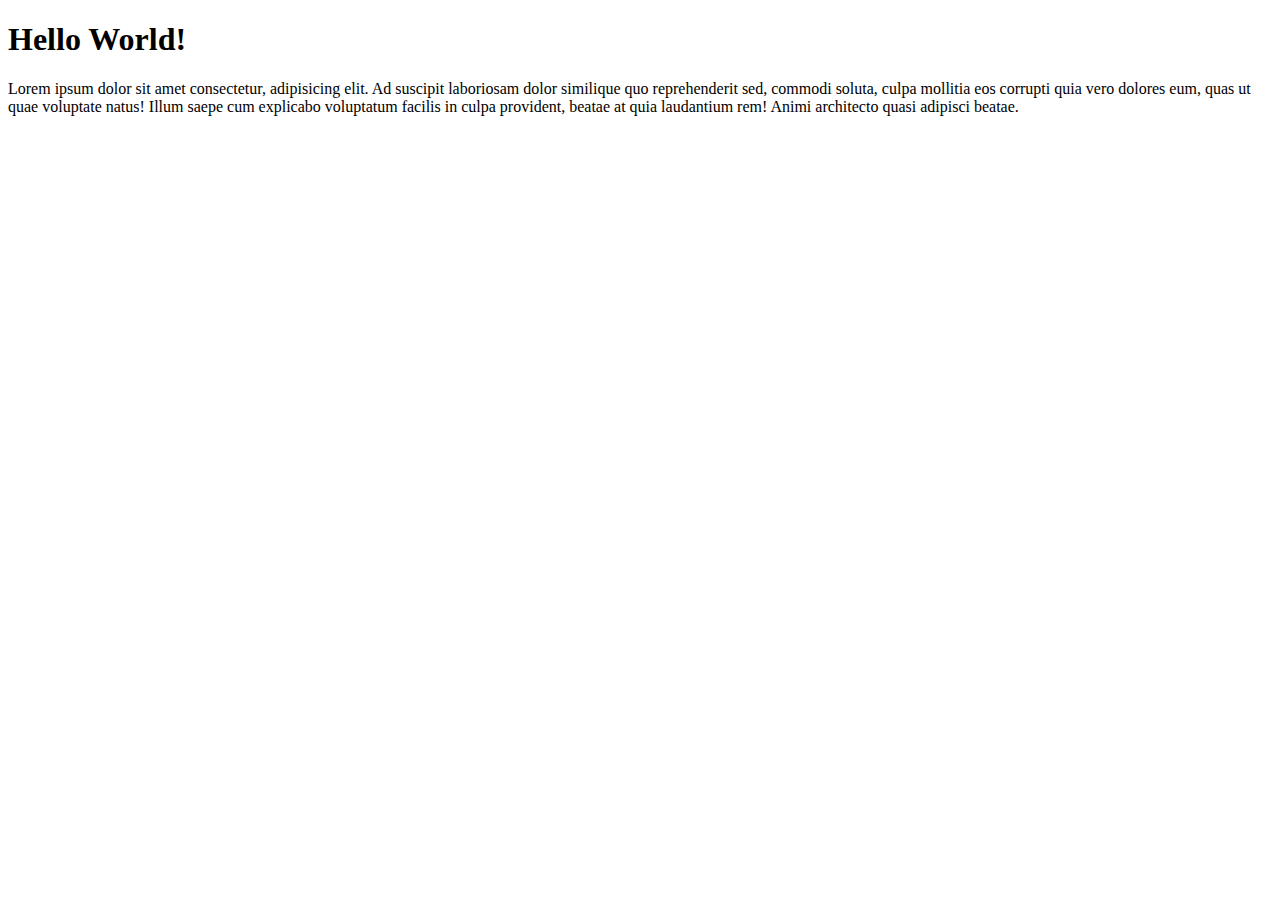
<file: Git/index.html>
<!DOCTYPE html>
<html lang="en">
<head>
    <meta charset="UTF-8">
    <meta name="viewport" content="width=device-width, initial-scale=1.0">
    <title>Git</title>
</head>
<body>
    <h1>Hello World!</h1>
    <p>Lorem ipsum dolor sit amet consectetur, adipisicing elit. Ad suscipit laboriosam dolor similique quo reprehenderit sed, commodi soluta, culpa mollitia eos corrupti quia vero dolores eum, quas ut quae voluptate natus! Illum saepe cum explicabo voluptatum facilis in culpa provident, beatae at quia laudantium rem! Animi architecto quasi adipisci beatae.</p>
</body>
</html>
</file>
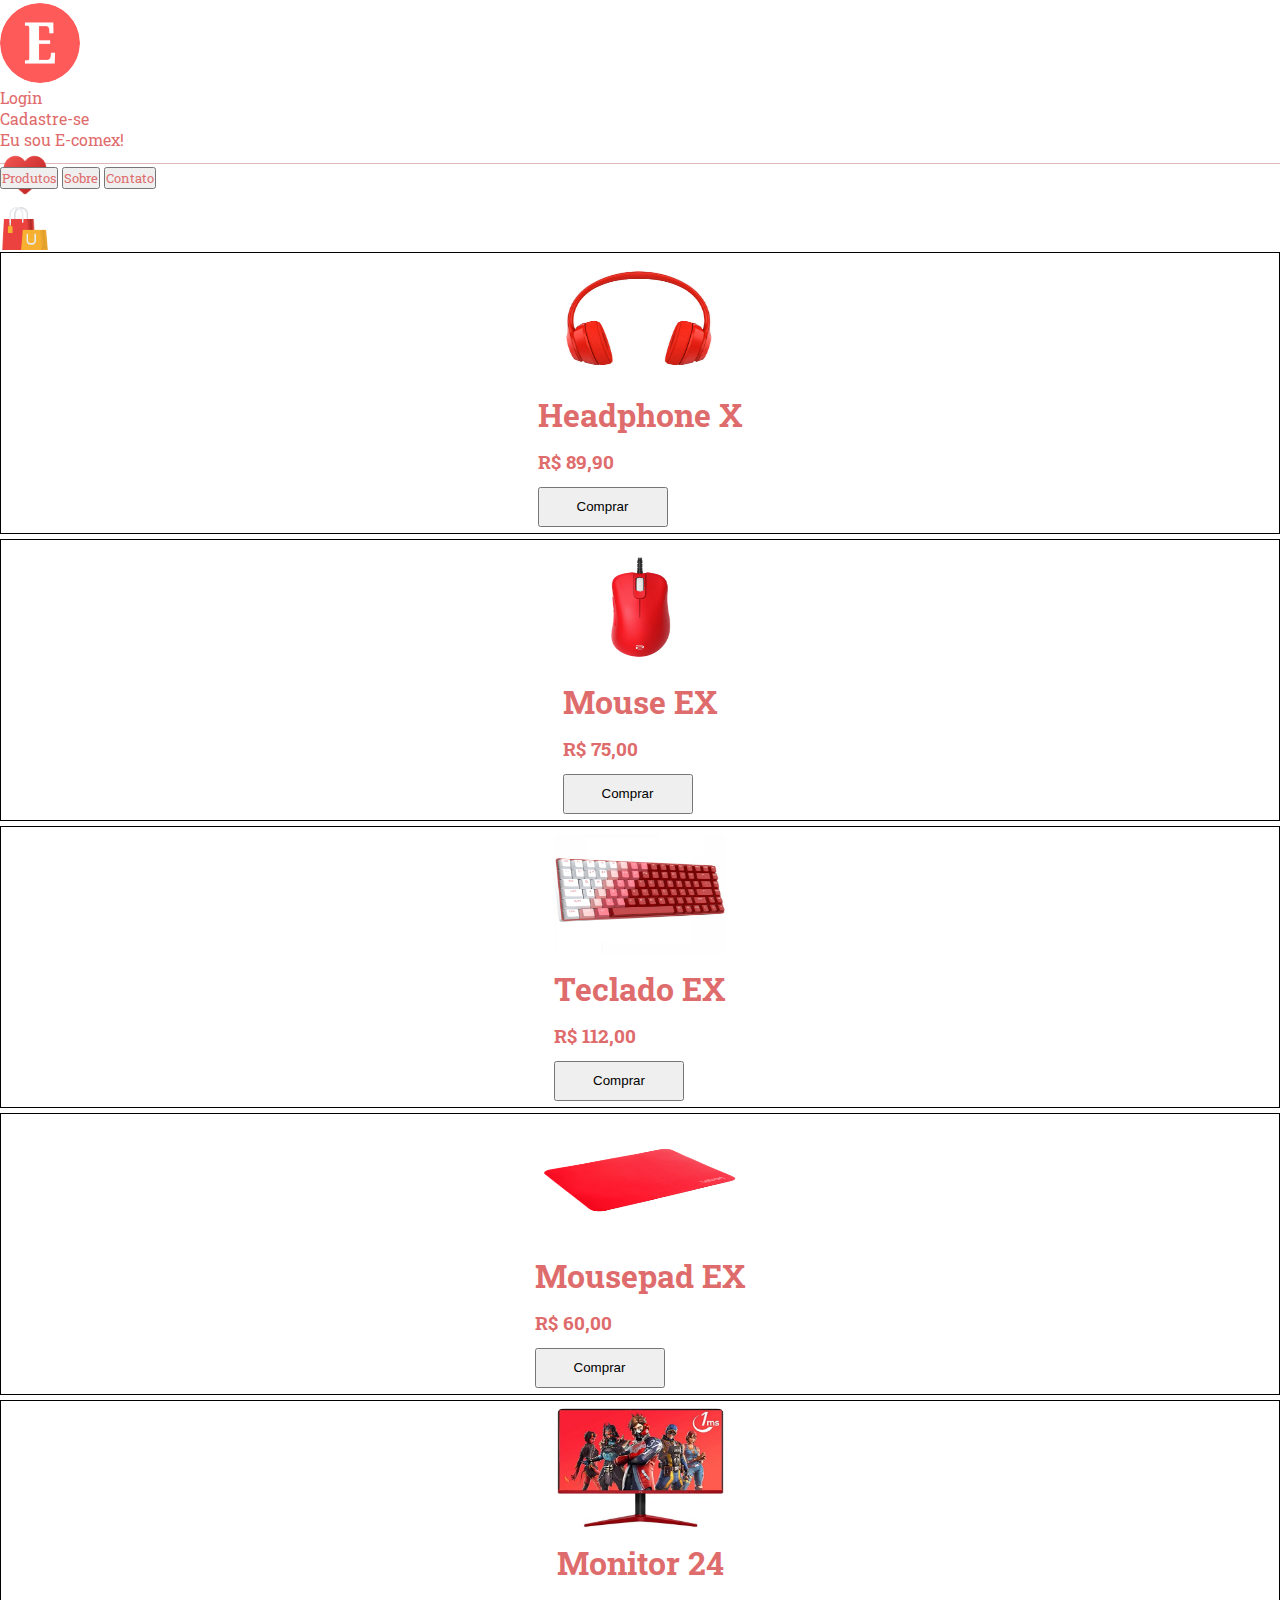
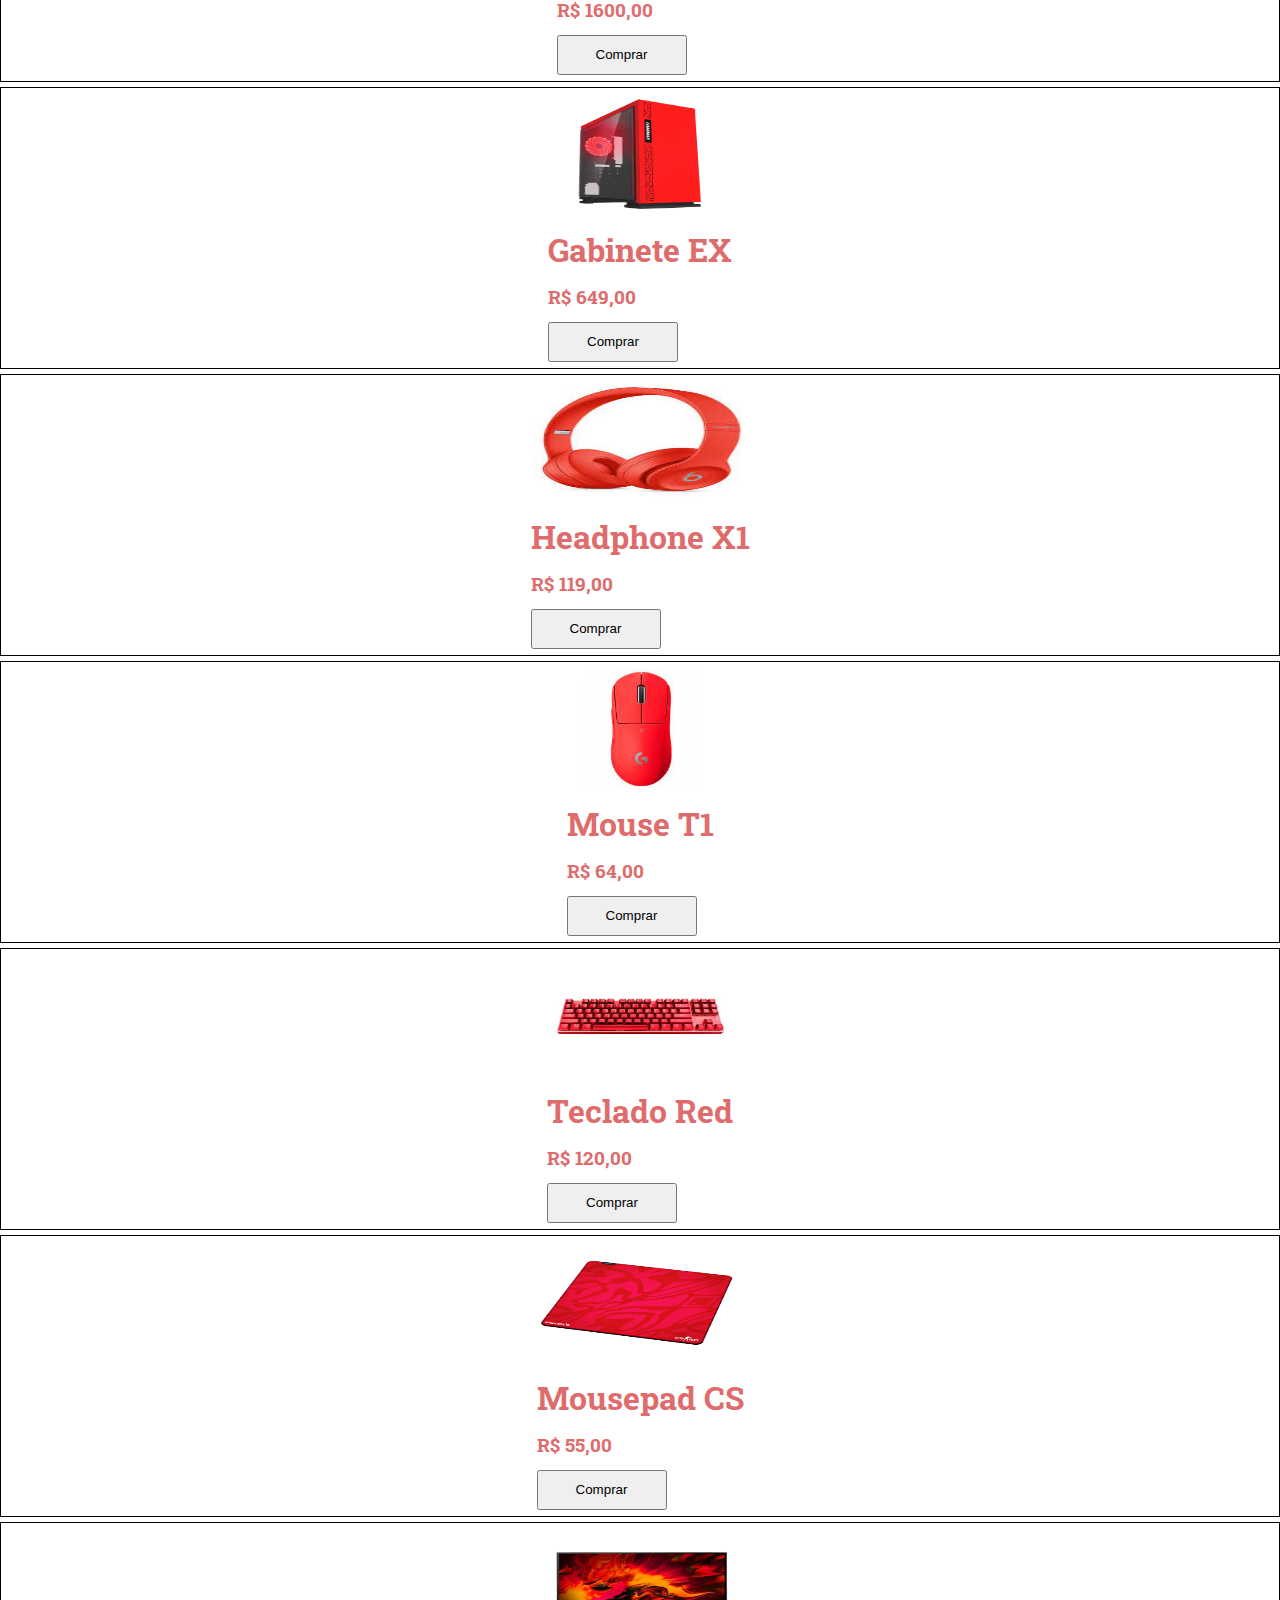
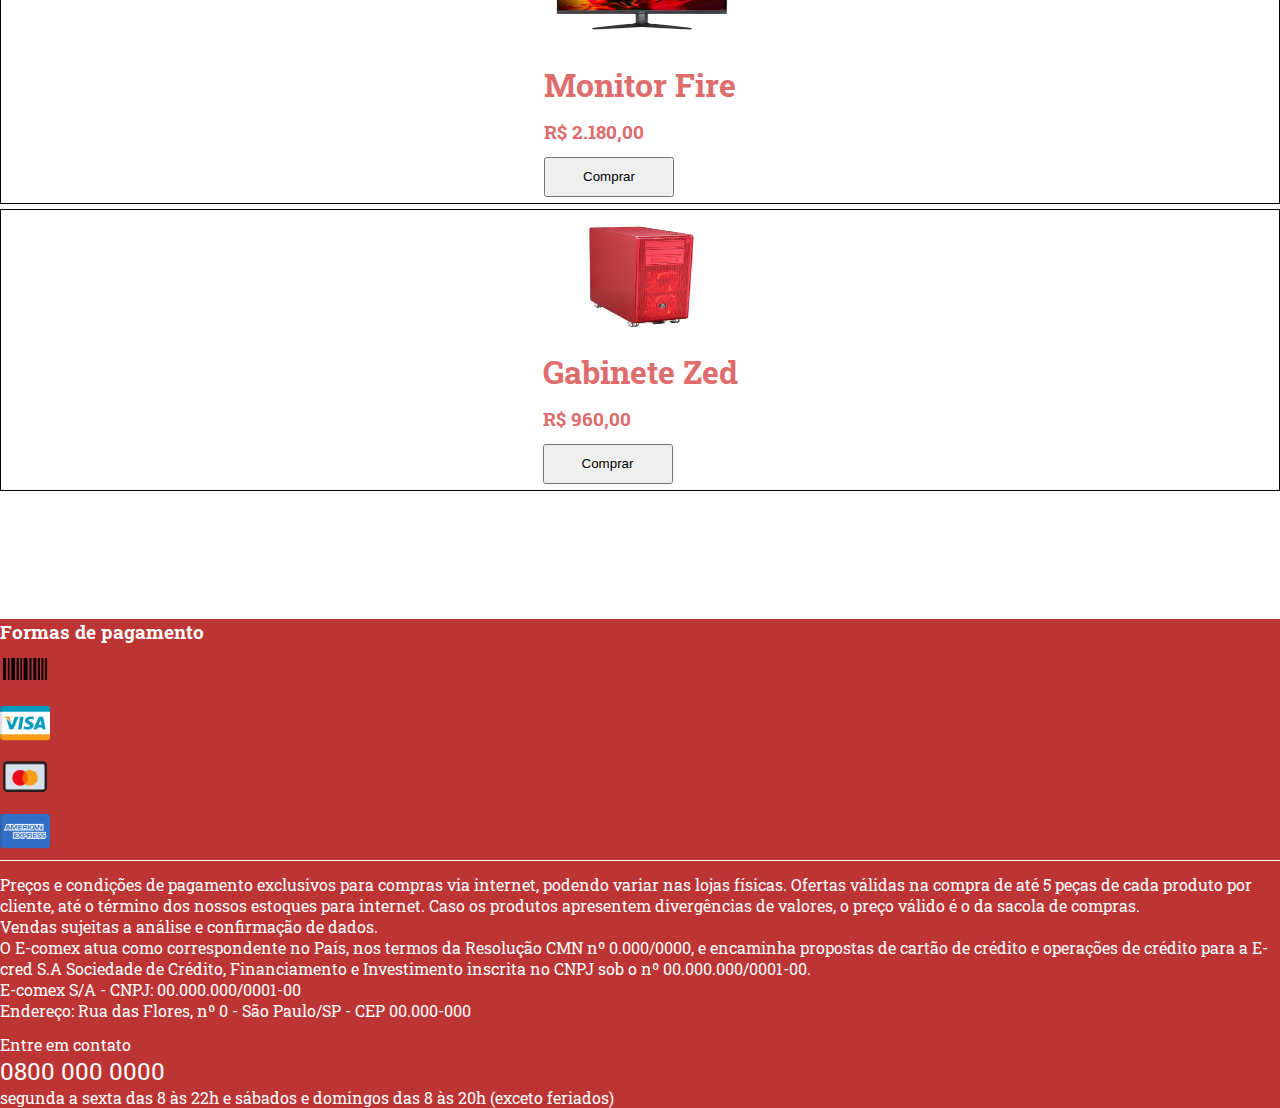
<file: Projeto/index.html>
<!DOCTYPE html>
<html lang="pt-br">
<head>
    <meta charset="UTF-8">
    <meta name="viewport" content="width=device-width, initial-scale=1.0">
    <link href="https://cdn.jsdelivr.net/npm/bootstrap@5.3.2/dist/css/bootstrap.min.css" rel="stylesheet" integrity="sha384-T3c6CoIi6uLrA9TneNEoa7RxnatzjcDSCmG1MXxSR1GAsXEV/Dwwykc2MPK8M2HN" crossorigin="anonymous">
    <link rel="stylesheet" href="style.css">
    <link rel="shortcut icon" type="img/ico" href="imagens/logo.ico">

    <!-- Fonte -->
    <link rel="preconnect" href="https://fonts.googleapis.com">
    <link rel="preconnect" href="https://fonts.gstatic.com" crossorigin>
    <link href="https://fonts.googleapis.com/css2?family=Roboto+Slab:wght@100..900&display=swap" rel="stylesheet">
    <title>E-comex | Produtos</title>
</head>
<body>
    
    <header>
        <div class="container-fluid">
            <div class="row align-items-center">
                <div class="col-3 text-center col-md-2 col-lg-2 col-xl-1 col-xxl-1">
                    <a href="#"><img class="logo img-thumbnail" src="imagens/logo.png"></a>
                </div>
                <div class="col text-start col-md-2 col-lg-2 col-xxl-1 text-nowrap">
                    <a href="login/login.html"><p>Login</p></a>
                    <a href="cadastro/cadastro.html"><p>Cadastre-se</p></a>
                </div>
                <div class="col-12 order-last text-center text-nowrap fs-1 fw-bold col-md-4 order-md-0 col-lg-5 order-lg-0 col-xl-6 col-xxl-8">
                    <p class="lema">Eu sou E-comex!</p>
                </div> 
                <div class="col text-end col-md-2 col-lg-1 col-xxl-1">
                    <a href="favorites/favorites.html"><img class="heart" src="imagens/heart.png"></a>
                </div>
                <div class="col-2 text-center col-md-2 col-lg-2 col-xl-2 col-xxl-1 principal">
                    <div>
                    <a href="javascript:void(0)"  onclick="abrirNav()"><img class="bag" src="imagens/bag.png"></a>
                    </div>
                </div>
            </div>
        </div>
    </header>

    <nav onclick="fecharNav()">
        <div class="container-fluid menu">
            <div class="row align-items-center justify-content-center">
                <div class="col text-center">
                </div>
                <div class="col-12 text-center">
                    <button type="menu" class="btn btn-lg btn-outline-danger"><a href="index.html">Produtos</a></button>
                    <button type="menu" class="btn btn-lg btn-outline-danger"><a href="about/about.html">Sobre</a></button>
                    <button type="menu" class="btn btn-lg btn-outline-danger"><a href="contact/contact.html">Contato</a></button>
                </div>
                <div class="col text-center">
                </div>
            </div>
        </div>
    </nav>

    <main onclick="fecharNav()">
        <div class="container text-center">
            <div class="row align-items-center justify-content-evenly justify-content-sm-start">
                <div class="col-6 col-sm-4 col-md-3 col-lg-2 box border border-danger-subtle rounded text-center">
                    <img class="img1" src="imagens/headphone.jpg">
                    <h1 class=" fs-4">Headphone X</h1>
                    <h3 class=" fs-5">R$ 89,90</h3>
                    <button class="btn btn-danger">Comprar</button>
                </div>
                <div class="col-6 col-sm-4 col-md-3 col-lg-2 box border border-danger-subtle rounded text-center">
                    <img class="img1" src="imagens/mouse.png">
                    <h1 class=" fs-4">Mouse EX</h1>
                    <h3 class=" fs-5">R$ 75,00</h3>
                    <button class="btn btn-danger">Comprar</button>         
                </div>
                <div class="col-6 col-sm-4 col-md-3 col-lg-2 box border border-danger-subtle rounded text-center">
                    <img class="img1" src="imagens/teclado.png">
                    <h1 class=" fs-4">Teclado EX</h1>
                    <h3 class=" fs-5">R$ 112,00</h3>
                    <button class="btn btn-danger">Comprar</button>
                </div>
                <div class="col-6 col-sm-4 col-md-3 col-lg-2 box border border-danger-subtle rounded text-center">
                    <img class="img1" src="imagens/mouse_pad.png">
                    <h1 class=" fs-4">Mousepad EX</h1>
                    <h3 class=" fs-5">R$ 60,00</h3>
                    <button class="btn btn-danger">Comprar</button>
                </div>
                <div class="col-6 col-sm-4 col-md-3 col-lg-2 box border border-danger-subtle rounded text-center">
                    <img class="img1" src="imagens/monitor.jpg">
                    <h1 class=" fs-4">Monitor 24</h1>
                    <h3 class=" fs-5">R$ 1600,00</h3>
                    <button class="btn btn-danger">Comprar</button>
                </div>
                <div class="col-6 col-sm-4 col-md-3 col-lg-2 box border border-danger-subtle rounded text-center">
                    <img class="img1" src="imagens/gabinete.png">
                    <h1 class=" fs-4">Gabinete EX</h1>
                    <h3 class=" fs-5">R$ 649,00</h3>
                    <button class="btn btn-danger">Comprar</button>
                </div>
                <div class="col-6 col-sm-4 col-md-3 col-lg-2 box border border-danger-subtle rounded text-center">
                    <img class="img1" src="imagens/headphone2.jpeg">
                    <h1 class=" fs-4">Headphone X1</h1>
                    <h3 class=" fs-5">R$ 119,00</h3>
                    <button class="btn btn-danger">Comprar</button>
                </div>
                <div class="col-6 col-sm-4 col-md-3 col-lg-2 box border border-danger-subtle rounded text-center">
                    <img class="img1" src="imagens/mouse2.jpeg">
                    <h1 class=" fs-4">Mouse T1</h1>
                    <h3 class=" fs-5">R$ 64,00</h3>
                    <button class="btn btn-danger">Comprar</button>
                </div>
                <div class="col-6 col-sm-4 col-md-3 col-lg-2 box border border-danger-subtle rounded text-center">
                    <img class="img1" src="imagens/keyboard.jpg">
                    <h1 class=" fs-4">Teclado Red</h1>
                    <h3 class=" fs-5">R$ 120,00</h3>
                    <button class="btn btn-danger">Comprar</button>
                </div>
                <div class="col-6 col-sm-4 col-md-3 col-lg-2 box border border-danger-subtle rounded text-center">
                    <img class="img1" src="imagens/mousepad2.png">
                    <h1 class=" fs-4">Mousepad CS</h1>
                    <h3 class=" fs-5">R$ 55,00</h3>
                    <button class="btn btn-danger">Comprar</button>
                </div>
                <div class="col-6 col-sm-4 col-md-3 col-lg-2 box border border-danger-subtle rounded text-center">
                    <img class="img1" src="imagens/monitor2.png">
                    <h1 class=" fs-4">Monitor Fire</h1>
                    <h3 class=" fs-5">R$ 2.180,00</h3>
                    <button class="btn btn-danger">Comprar</button>
                </div>
                <div class="col-6 col-sm-4 col-md-3 col-lg-2 box border border-danger-subtle rounded text-center">
                    <img class="img1" src="imagens/gabinete2.png">
                    <h1 class=" fs-4">Gabinete Zed</h1>
                    <h3 class=" fs-5">R$ 960,00</h3>
                    <button class="btn btn-danger">Comprar</button>
                </div>
            </div>
        </div>
    </main>

    <aside id="menuOculto" class="menuOculto">
        <a href="javascript:void(0)" class="btnFechar" onclick="fecharNav()">&times;</a>
    </aside>

    <footer onclick="fecharNav()"><!-- Rodapé -->
        <div class="container-fluid foot text-center">
            <div class="row h-50 fText">
                <div class="col-12 h-30" style="margin-top: 1%;">
                    <h3 class="fs-5">Formas de pagamento</h3>
                </div>
                <div class="col h-55">
                    <div class="row icons align-items-start justify-content-center" style="border-bottom: solid 1px white;">
                        <div class="col-3 col-md-1">
                            <img src="imagens/barcode.png">
                        </div>
                        <div class="col-3 col-md-1">
                            <img src="imagens/visa.png">
                        </div>
                        <div class="col-3 col-md-1">
                            <img src="imagens/card.png">
                        </div>
                        <div class="col-3 col-md-1">
                            <img src="imagens/american-express.png">
                        </div>
                    </div>
                </div>
                <div class="w-100"></div>
                <div class="col-12 col-md-8" style="margin-top: 1%;">
                    <p>Preços e condições de pagamento exclusivos para compras via internet, podendo variar nas lojas físicas. Ofertas válidas na compra de até 5 peças de cada produto por cliente, até o término dos nossos estoques para internet. Caso os produtos apresentem divergências de valores, o preço válido é o da sacola de compras.</p>
                    <p>Vendas sujeitas a análise e confirmação de dados.</p>
                    <p>O E-comex atua como correspondente no País, nos termos da Resolução CMN nº 0.000/0000, e encaminha propostas de cartão de crédito e operações de crédito para a E-cred S.A Sociedade de Crédito, Financiamento e Investimento inscrita no CNPJ sob o nº 00.000.000/0001-00.</p>
                    <p>E-comex S/A - CNPJ: 00.000.000/0001-00</p>
                    <p>Endereço: Rua das Flores, nº 0 - São Paulo/SP - CEP 00.000-000</p>
                </div>
                <div class="col-12 col-md-4" style="margin-top: 1%;">
                    <aside>
                        <p>Entre em contato</p>
                        <p style="font-size: x-large;">0800 000 0000</p>
                        <p>segunda a sexta das 8 às 22h e sábados e domingos das 8 às 20h (exceto feriados)</p>
                    </aside>
                </div>
            </div>
        </div>
    </footer>

    <script src="https://cdn.jsdelivr.net/npm/bootstrap@5.3.2/dist/js/bootstrap.bundle.min.js" integrity="sha384-C6RzsynM9kWDrMNeT87bh95OGNyZPhcTNXj1NW7RuBCsyN/o0jlpcV8Qyq46cDfL" crossorigin="anonymous"></script>
    <script src="script.js"></script>
</body>
</html>
</file>
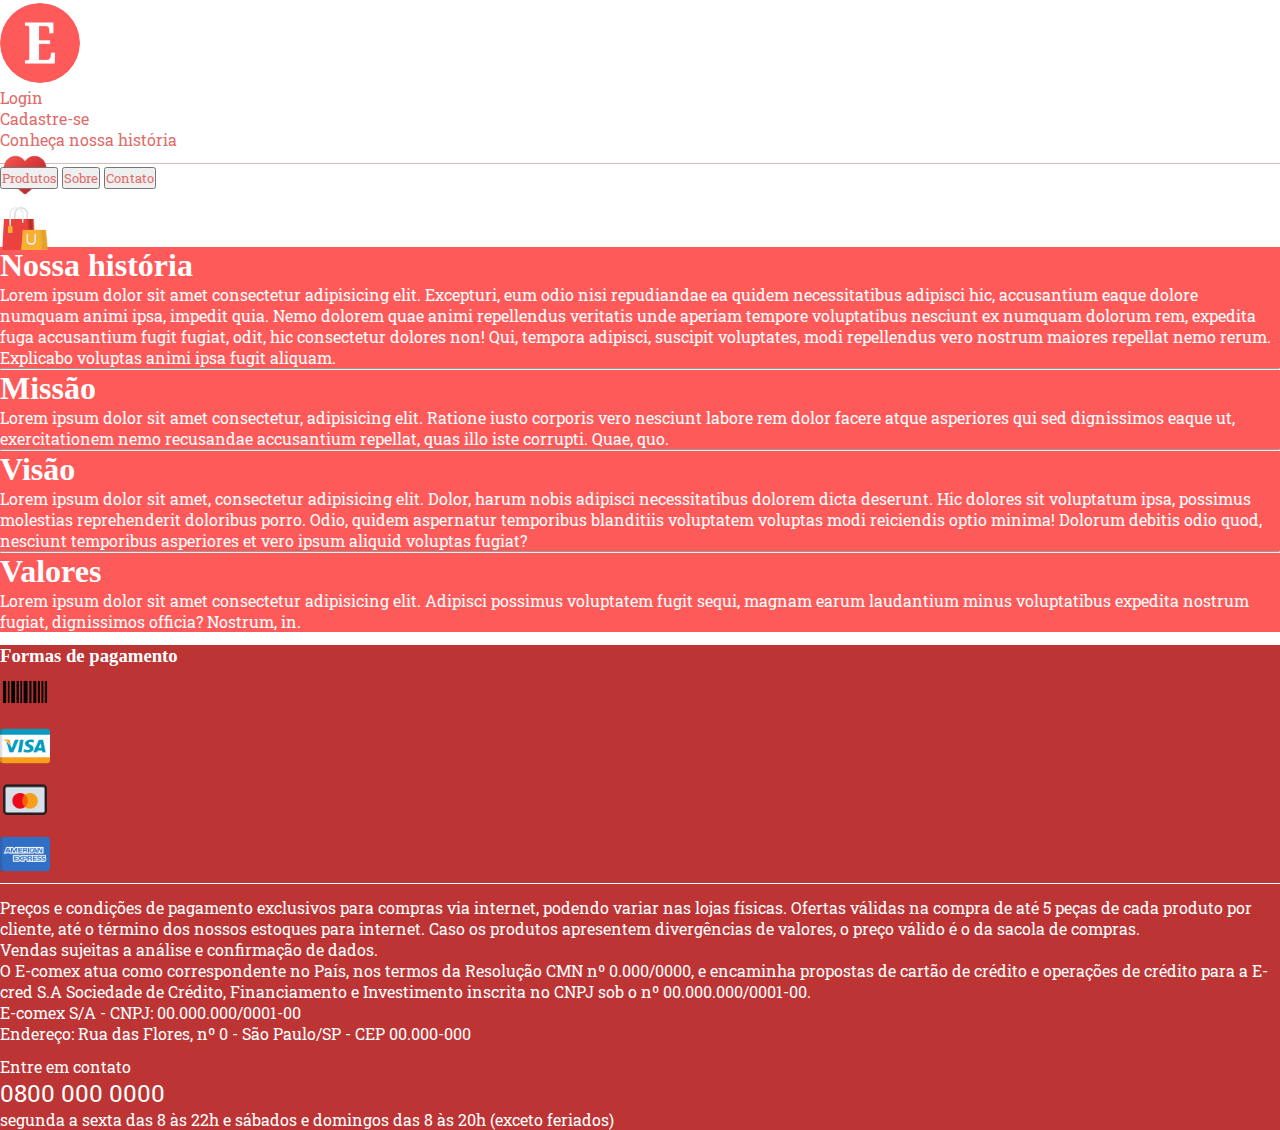
<file: Projeto/about/about.html>
<!DOCTYPE html>
<html lang="pt-br">
<head>
    <meta charset="UTF-8">
    <meta name="viewport" content="width=device-width, initial-scale=1.0">
    <link href="https://cdn.jsdelivr.net/npm/bootstrap@5.3.2/dist/css/bootstrap.min.css" rel="stylesheet" integrity="sha384-T3c6CoIi6uLrA9TneNEoa7RxnatzjcDSCmG1MXxSR1GAsXEV/Dwwykc2MPK8M2HN" crossorigin="anonymous">
    <link rel="stylesheet" href="about.css">
    <link rel="shortcut icon" type="img/ico" href="../imagens/logo.ico">

    <!-- Fonte -->
    <link rel="preconnect" href="https://fonts.googleapis.com">
    <link rel="preconnect" href="https://fonts.gstatic.com" crossorigin>
    <link href="https://fonts.googleapis.com/css2?family=Roboto+Slab:wght@100..900&display=swap" rel="stylesheet">
    <title>E-comex | Sobre</title>
</head>
<body>
    
    <header>
        <div class="container-fluid">
            <div class="row align-items-center">
                <div class="col-3 text-center col-md-2 col-lg-2 col-xl-1 col-xxl-1">
                    <a href="../index.html"><img class="logo img-thumbnail" src="../imagens/logo.png"></a>
                </div>
                <div class="col text-start col-md-2 col-lg-1 col-xxl-1 text-nowrap">
                    <a href="../login/login.html"><p>Login</p></a>
                    <a href="../cadastro/cadastro.html"><p>Cadastre-se</p></a>
                </div>
                <div class="col-12 order-4 order-md-4 text-center text-nowrap fs-1 fw-bold col-md-12 order-md-0 col-lg-6 order-lg-0 col-xl-7 col-xxl-8">
                    <p class="lema">Conheça nossa história</p>
                </div> 
                <div class="col text-end col-md-6 col-lg-2 col-xl-2 col-xxl-1">
                    <a href="#"><img class="heart" src="../imagens/heart.png"></a>
                </div>
                <div class="col-2 text-center col-md-2 col-lg-1 col-xl-1 col-xxl-1">
                    <a href="#"><img class="bag" src="../imagens/bag.png"></a>
                </div>
            </div>
        </div>
    </header>

    <nav> <!-- Menu de navegação -->
        <div class="container-fluid menu">
            <div class="row align-items-center justify-content-center">
                <div class="col text-center">
                </div>
                <div class="col-12 text-center">
                    <button type="menu" class="btn btn-lg btn-outline-danger"><a href="../index.html">Produtos</a></button>
                    <button type="menu" class="btn btn-lg btn-outline-danger"><a href="about.html">Sobre</a></button>
                    <button type="menu" class="btn btn-lg btn-outline-danger"><a href="../contact/contact.html">Contato</a></button>
                </div>
                <div class="col text-center">
                </div>
            </div>
        </div>
    </nav>

    
    <main> 
        <div class="container">
            <div class="row">
                <div class="col content">
                    <h1 class="fs-3 text-center">Nossa história</h1>
                    <p class="fs-6">Lorem ipsum dolor sit amet consectetur adipisicing elit. Excepturi, eum odio nisi repudiandae ea quidem necessitatibus adipisci hic, accusantium eaque dolore numquam animi ipsa, impedit quia. Nemo dolorem quae animi repellendus veritatis unde aperiam tempore voluptatibus nesciunt ex numquam dolorum rem, expedita fuga accusantium fugit fugiat, odit, hic consectetur dolores non! Qui, tempora adipisci, suscipit voluptates, modi repellendus vero nostrum maiores repellat nemo rerum. Explicabo voluptas animi ipsa fugit aliquam.</p>
                    <hr>
                    <h1 class="fs-3 text-center">Missão</h1>
                    <p class="fs-6">Lorem ipsum dolor sit amet consectetur, adipisicing elit. Ratione iusto corporis vero nesciunt labore rem dolor facere atque asperiores qui sed dignissimos eaque ut, exercitationem nemo recusandae accusantium repellat, quas illo iste corrupti. Quae, quo.</p>
                    <hr>
                    <h1 class="fs-3 text-center">Visão</h1>
                    <p class="fs-6">Lorem ipsum dolor sit amet, consectetur adipisicing elit. Dolor, harum nobis adipisci necessitatibus dolorem dicta deserunt. Hic dolores sit voluptatum ipsa, possimus molestias reprehenderit doloribus porro. Odio, quidem aspernatur temporibus blanditiis voluptatem voluptas modi reiciendis optio minima! Dolorum debitis odio quod, nesciunt temporibus asperiores et vero ipsum aliquid voluptas fugiat?</p>
                    <hr>
                    <h1 class="fs-3 text-center">Valores</h1>
                    <p class="fs-6">Lorem ipsum dolor sit amet consectetur adipisicing elit. Adipisci possimus voluptatem fugit sequi, magnam earum laudantium minus voluptatibus expedita nostrum fugiat, dignissimos officia? Nostrum, in.</p>
                </div>
            </div>
        </div>
    </main>

    <footer class="mt-3"><!-- Rodapé -->
        <div class="container-fluid foot text-center">
            <div class="row">
                <div class="col-12 h-30" style="margin-top: 1%;">
                    <h3 class="fs-5">Formas de pagamento</h3>
                </div>
                <div class="col h-55">
                    <div class="row icons align-items-start justify-content-center" style="border-bottom: solid 1px white;">
                        <div class="col-3 col-md-1">
                            <img src="../imagens/barcode.png">
                        </div>
                        <div class="col-3 col-md-1">
                            <img src="../imagens/visa.png">
                        </div>
                        <div class="col-3 col-md-1">
                            <img src="../imagens/card.png">
                        </div>
                        <div class="col-3 col-md-1">
                            <img src="../imagens/american-express.png">
                        </div>
                    </div>
                </div>
                <div class="w-100"></div>
                <div class="col-12 col-md-8" style="margin-top: 1%;">
                    <p>Preços e condições de pagamento exclusivos para compras via internet, podendo variar nas lojas físicas. Ofertas válidas na compra de até 5 peças de cada produto por cliente, até o término dos nossos estoques para internet. Caso os produtos apresentem divergências de valores, o preço válido é o da sacola de compras.</p>
                    <p>Vendas sujeitas a análise e confirmação de dados.</p>
                    <p>O E-comex atua como correspondente no País, nos termos da Resolução CMN nº 0.000/0000, e encaminha propostas de cartão de crédito e operações de crédito para a E-cred S.A Sociedade de Crédito, Financiamento e Investimento inscrita no CNPJ sob o nº 00.000.000/0001-00.</p>
                    <p>E-comex S/A - CNPJ: 00.000.000/0001-00</p>
                    <p>Endereço: Rua das Flores, nº 0 - São Paulo/SP - CEP 00.000-000</p>
                </div>
                <div class="col-12 col-md-4" style="margin-top: 1%;">
                    <aside>
                        <p>Entre em contato</p>
                        <p style="font-size: x-large;">0800 000 0000</p>
                        <p>segunda a sexta das 8 às 22h e sábados e domingos das 8 às 20h (exceto feriados)</p>
                    </aside>
                </div>
            </div>
        </div>
    </footer>

    <script src="https://cdn.jsdelivr.net/npm/bootstrap@5.3.2/dist/js/bootstrap.bundle.min.js" integrity="sha384-C6RzsynM9kWDrMNeT87bh95OGNyZPhcTNXj1NW7RuBCsyN/o0jlpcV8Qyq46cDfL" crossorigin="anonymous"></script>

</body>
</html>
</file>
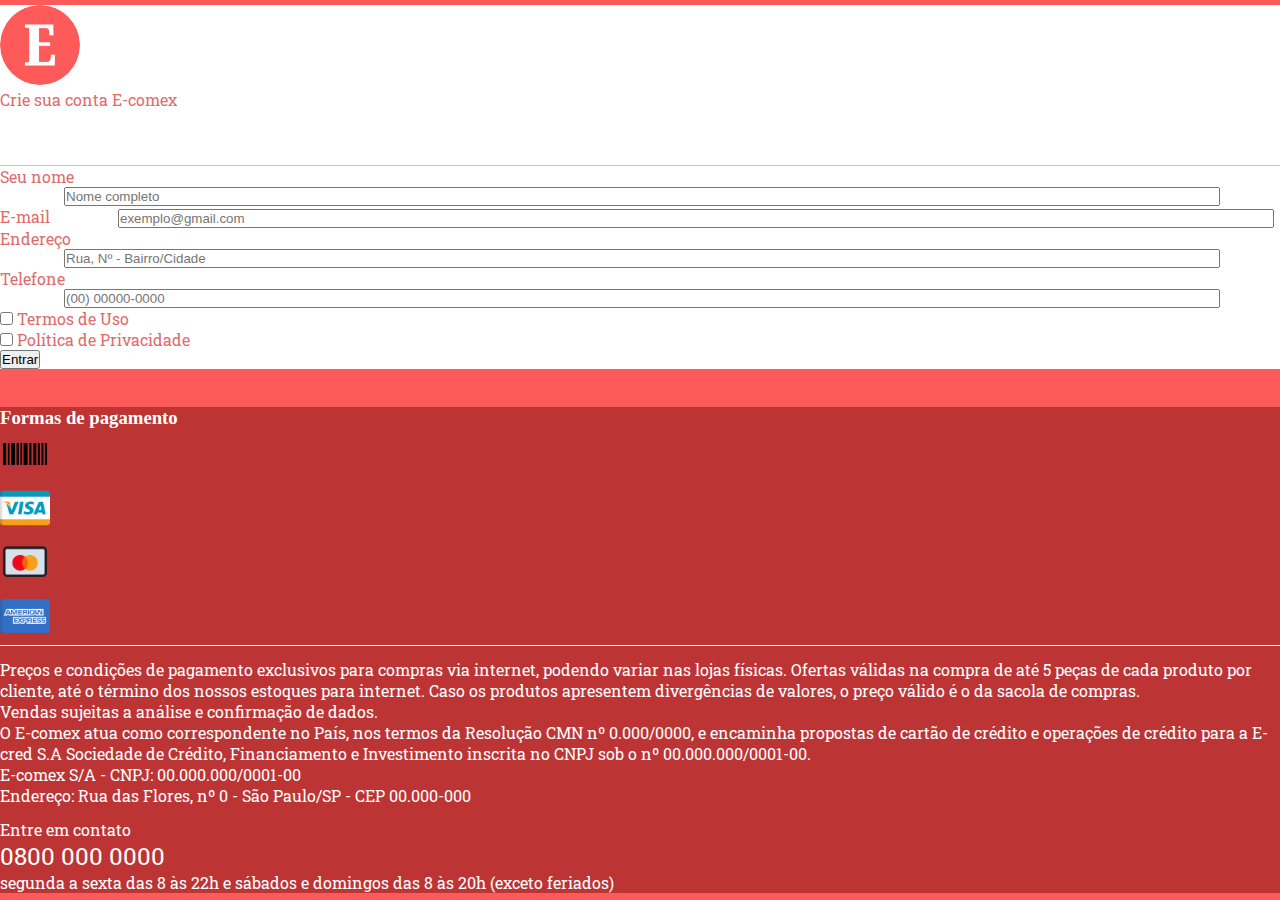
<file: Projeto/cadastro/cadastro.html>
<!DOCTYPE html>
<html lang="pt-br">
<head>
    <meta charset="UTF-8">
    <meta name="viewport" content="width=device-width, initial-scale=1.0">
    <link href="https://cdn.jsdelivr.net/npm/bootstrap@5.3.2/dist/css/bootstrap.min.css" rel="stylesheet" integrity="sha384-T3c6CoIi6uLrA9TneNEoa7RxnatzjcDSCmG1MXxSR1GAsXEV/Dwwykc2MPK8M2HN" crossorigin="anonymous">
    <link rel="stylesheet" href="cadastro.css">
    <link rel="shortcut icon" type="img/ico" href="../imagens/logo.ico">

    <!-- Fonte -->
    <link rel="preconnect" href="https://fonts.googleapis.com">
    <link rel="preconnect" href="https://fonts.gstatic.com" crossorigin>
    <link href="https://fonts.googleapis.com/css2?family=Roboto+Slab:wght@100..900&display=swap" rel="stylesheet">

    <title>E-comex | Criar cadastro</title>
</head>

<body>
    
    <header> <!-- Cabeçalho -->
        <div class="container-fluid">
            <div class="row align-items-center">
                <div class="col-12 col-md-2 text-center col-md-2 col-lg-2 col-xl-1 col-xxl-1">
                    <a href="../index.html"><img class="logo img-thumbnail" src="../imagens/logo.png"></a>
                </div>
                <div class="col-12 col-md-8 col-lg-8 col-xl-10 col-xxl-10 order-last text-center text-nowrap fs-2 fw-bold col-md-4 order-md-0 col-lg-5 order-lg-0 col-xl-6 col-xxl-8">
                    <p class="lema">Crie sua conta E-comex</p>
                </div> 
            </div>
        </div>
    </header>

    <main> <!-- Formulário de Login -->
        <div class="container">
            <div class="row  justify-content-center">
                <div class="col-10 col-sm-6 col-lg-5 col-xl-4">
                    <form class="formulario mt-5 pb-3">
                        <div class="mb-1">
                          <label for="exampleInputName1" class="form-label name">Seu nome</label>
                          <input type="text" class="form-control" id="exampleInputName1" placeholder="Nome completo">
                        </div>
                        <div class="mb-1">
                          <label for="exampleInputEmail1" class="form-label">E-mail</label>
                          <input type="email" class="form-control" id="exampleInputEmail1" placeholder="exemplo@gmail.com">
                        </div>
                        <div class="mb-1">
                            <label for="exampleInputAdress1" class="form-label">Endereço</label>
                            <input type="text" class="form-control" id="exampleInputAdress1" placeholder="Rua, Nº - Bairro/Cidade">
                        </div>
                        <div class="mb-3">
                            <label for="exampleInputTel1" class="form-label">Telefone</label>
                            <input type="tel" class="form-control" id="exampleInputTel1" placeholder="(00) 00000-0000">
                        </div>
                        <div class="mb-1 form-check">
                          <input type="checkbox" class="form-check-input" id="exampleCheck1">
                          <label class="form-check-label" for="exampleCheck1"><a href="#">Termos de Uso</a></label>
                        </div>
                        <div class="mb-1 form-check">
                            <input type="checkbox" class="form-check-input" id="exampleCheck2">
                            <label class="form-check-label polit" for="exampleCheck2"><a href="#">Política de Privacidade</a></label>
                          </div>
                        <button type="submit" class="btn btn-danger mx-auto">Entrar</button>
                      </form>
                </div>
            </div>
        </div>
    </main>

    <footer><!-- Rodapé -->
        <div class="container-fluid foot text-center">
            <div class="row h-50 fText">
                <div class="col-12 h-30" style="margin-top: 1%;">
                    <h3 class="fs-5">Formas de pagamento</h3>
                </div>
                <div class="col h-55">
                    <div class="row icons align-items-start justify-content-center" style="border-bottom: solid 1px white;">
                        <div class="col-3 col-md-1">
                            <img src="../imagens/barcode.png">
                        </div>
                        <div class="col-3 col-md-1">
                            <img src="../imagens/visa.png">
                        </div>
                        <div class="col-3 col-md-1">
                            <img src="../imagens/card.png">
                        </div>
                        <div class="col-3 col-md-1">
                            <img src="../imagens/american-express.png">
                        </div>
                    </div>
                </div>
                <div class="w-100"></div>
                <div class="col-12 col-md-8" style="margin-top: 1%;">
                    <p>Preços e condições de pagamento exclusivos para compras via internet, podendo variar nas lojas físicas. Ofertas válidas na compra de até 5 peças de cada produto por cliente, até o término dos nossos estoques para internet. Caso os produtos apresentem divergências de valores, o preço válido é o da sacola de compras.</p>
                    <p>Vendas sujeitas a análise e confirmação de dados.</p>
                    <p>O E-comex atua como correspondente no País, nos termos da Resolução CMN nº 0.000/0000, e encaminha propostas de cartão de crédito e operações de crédito para a E-cred S.A Sociedade de Crédito, Financiamento e Investimento inscrita no CNPJ sob o nº 00.000.000/0001-00.</p>
                    <p>E-comex S/A - CNPJ: 00.000.000/0001-00</p>
                    <p>Endereço: Rua das Flores, nº 0 - São Paulo/SP - CEP 00.000-000</p>
                </div>
                <div class="col-12 col-md-4" style="margin-top: 1%;">
                    <aside>
                        <p>Entre em contato</p>
                        <p style="font-size: x-large;">0800 000 0000</p>
                        <p>segunda a sexta das 8 às 22h e sábados e domingos das 8 às 20h (exceto feriados)</p>
                    </aside>
                </div>
            </div>
        </div>
    </footer>

<script src="https://cdn.jsdelivr.net/npm/bootstrap@5.3.2/dist/js/bootstrap.bundle.min.js" integrity="sha384-C6RzsynM9kWDrMNeT87bh95OGNyZPhcTNXj1NW7RuBCsyN/o0jlpcV8Qyq46cDfL" crossorigin="anonymous"></script>

</body>
</html>
</file>
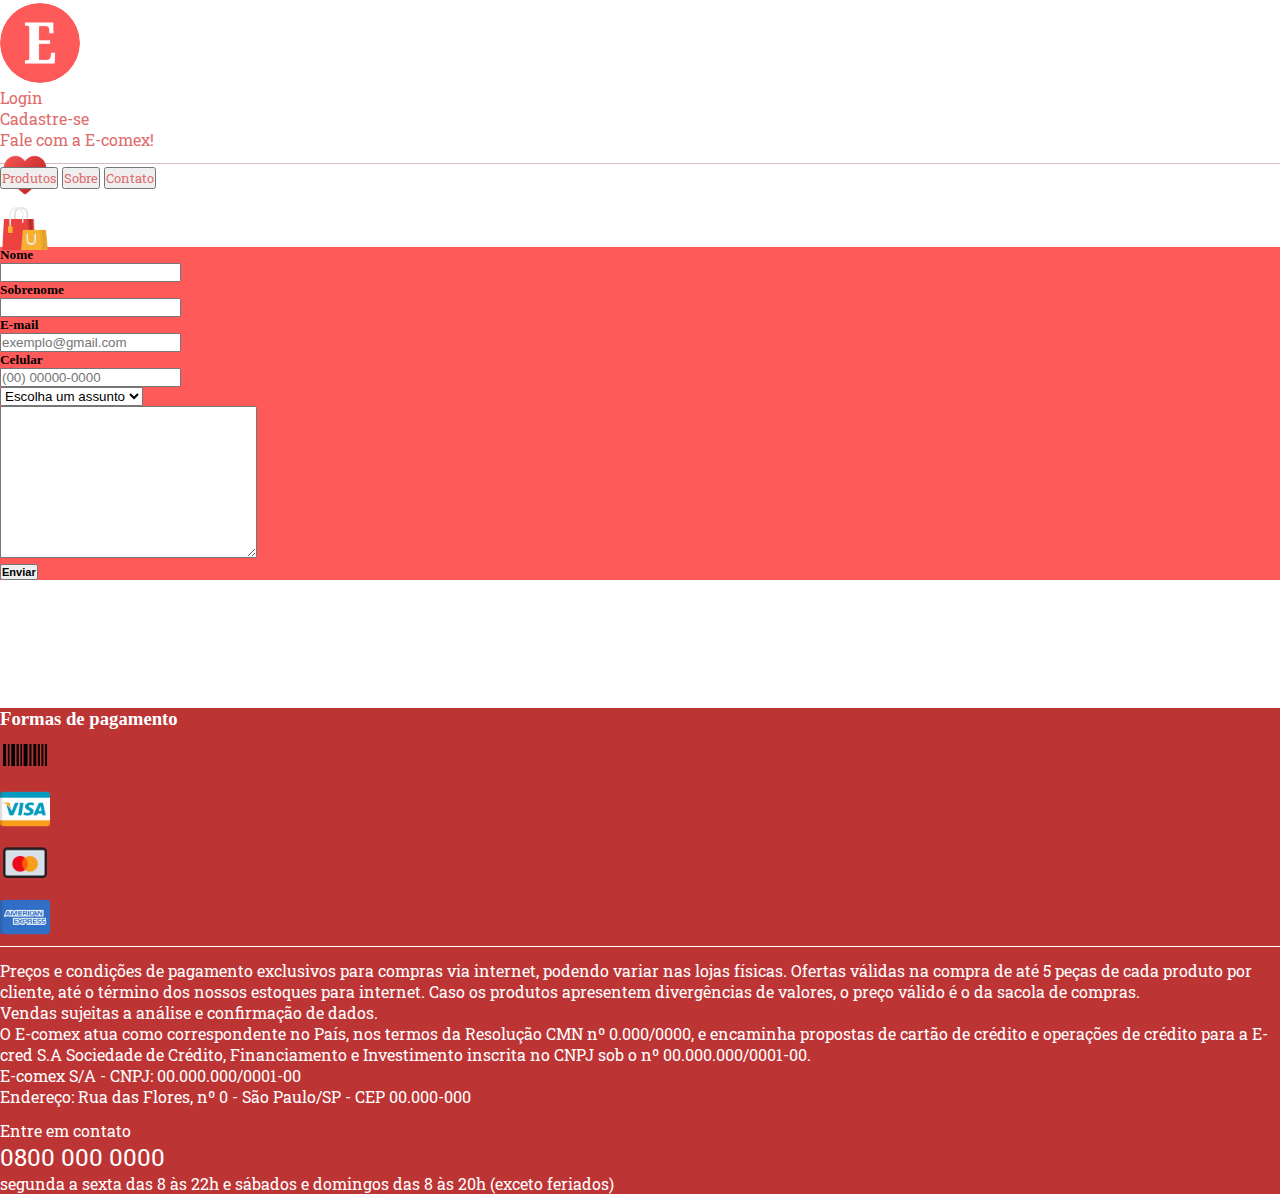
<file: Projeto/contact/contact.html>
<!DOCTYPE html>
<html lang="pt-br">
<head>
    <meta charset="UTF-8">
    <meta name="viewport" content="width=device-width, initial-scale=1.0">
    <link href="https://cdn.jsdelivr.net/npm/bootstrap@5.3.2/dist/css/bootstrap.min.css" rel="stylesheet" integrity="sha384-T3c6CoIi6uLrA9TneNEoa7RxnatzjcDSCmG1MXxSR1GAsXEV/Dwwykc2MPK8M2HN" crossorigin="anonymous">
    <link rel="stylesheet" href="contact.css">
    <link rel="shortcut icon" type="img/ico" href="../imagens/logo.ico">

    <!-- Fonte -->
    <link rel="preconnect" href="https://fonts.googleapis.com">
    <link rel="preconnect" href="https://fonts.gstatic.com" crossorigin>
    <link href="https://fonts.googleapis.com/css2?family=Roboto+Slab:wght@100..900&display=swap" rel="stylesheet">
    <title>E-comex | Contato</title>
</head>
<body>
    
    <header>
        <div class="container-fluid">
            <div class="row align-items-center">
                <div class="col-3 text-center col-md-2 col-lg-2 col-xl-1 col-xxl-1">
                    <a href="../index.html"><img class="logo img-thumbnail" src="../imagens/logo.png"></a>
                </div>
                <div class="col text-start col-md-2 col-lg-2 col-xxl-1 text-nowrap">
                    <a href="../login/login.html"><p>Login</p></a>
                    <a href="../cadastro/cadastro.html"><p>Cadastre-se</p></a>
                </div>
                <div class="col-12 order-last text-center text-nowrap fs-1 fw-bold col-md-5 order-md-0 col-lg-5 order-lg-0 col-xl-6 col-xxl-8">
                    <p class="lema">Fale com a E-comex!</p>
                </div> 
                <div class="col text-end col-md-2 col-lg-1 col-xxl-1">
                    <a href="#"><img class="heart" src="../imagens/heart.png"></a>
                </div>
                <div class="col-2 text-center col-md-1 col-lg-2 col-xl-2 col-xxl-1">
                    <a href="#"><img class="bag" src="../imagens/bag.png"></a>
                </div>
            </div>
        </div>
    </header>

    <nav>
        <div class="container-fluid menu">
            <div class="row align-items-center justify-content-center">
                <div class="col text-center">
                </div>
                <div class="col-12 text-center">
                    <button type="menu" class="btn btn-lg btn-outline-danger"><a href="index.html">Produtos</a></button>
                    <button type="menu" class="btn btn-lg btn-outline-danger"><a href="../about/about.html">Sobre</a></button>
                    <button type="menu" class="btn btn-lg btn-outline-danger"><a href="../contact/contact.html">Contato</a></button>
                </div>
                <div class="col text-center">
                </div>
            </div>
        </div>
    </nav>

    <main>
        <form>
            <div class="container p-3">
                <div class="row text-start justify-content-center justify-content-md-start">
                    <div class="col-md-6 col-xxl-4 mb-3">
                        <label class="form-label" for="name"><h5>Nome</h5></label>
                        <div><input class="form-control" type="text"></div>
                    </div>
                    <div class="col-md-6 col-xxl-4 mb-3">
                        <label class="form-label" for="surname"><h5>Sobrenome</h5></label>
                        <div><input class="form-control" type="text"></div>
                    </div> 
                    <div class="col-md-6 col-xxl-8 mb-3">
                        <label class="form-label" for="email"><h5>E-mail</h5></label>
                        <div><input type="email" class="form-control" placeholder="exemplo@gmail.com"></div>
                    </div>
                    <div class="col-md-6 col-xxl-8 mb-5">
                        <label class="form-label" for="cel"><h5>Celular</h5></label>
                        <div><input type="tel" class="form-control" placeholder="(00) 00000-0000"></div>
                    </div>
                    <div class="col-md-6 col-xxl-12 mb-3">
                        <select class="form-select">
                            <option selected>Escolha um assunto</option>
                            <option value="1">Elogio</option>
                            <option value="2">Sugestão</option>
                            <option value="3">Reclamação</option>
                        </select>
                    </div>
                    <div class="col-12">
                        <span class="input-group-text mb-3">
                            <textarea name="" id="" cols="30" rows="10" class="form-control"></textarea>
                        </span>
                    </div>
                    <div class="col-12 text-center">
                        <button type="submit" class="btn btn-danger w-25"><h5>Enviar</h5></button>
                    </div>
                </div>
            </div>
    </form>
    </main>

    <footer><!-- Rodapé -->
        <div class="container-fluid foot text-center">
            <div class="row h-50 fText">
                <div class="col-12 h-30" style="margin-top: 1%;">
                    <h3 class="fs-5">Formas de pagamento</h3>
                </div>
                <div class="col h-55">
                    <div class="row icons align-items-start justify-content-center" style="border-bottom: solid 1px white;">
                        <div class="col-3 col-md-1">
                            <img src="../imagens/barcode.png">
                        </div>
                        <div class="col-3 col-md-1">
                            <img src="../imagens/visa.png">
                        </div>
                        <div class="col-3 col-md-1">
                            <img src="../imagens/card.png">
                        </div>
                        <div class="col-3 col-md-1">
                            <img src="../imagens/american-express.png">
                        </div>
                    </div>
                </div>
                <div class="w-100"></div>
                <div class="col-12 col-md-8" style="margin-top: 1%;">
                    <p>Preços e condições de pagamento exclusivos para compras via internet, podendo variar nas lojas físicas. Ofertas válidas na compra de até 5 peças de cada produto por cliente, até o término dos nossos estoques para internet. Caso os produtos apresentem divergências de valores, o preço válido é o da sacola de compras.</p>
                    <p>Vendas sujeitas a análise e confirmação de dados.</p>
                    <p>O E-comex atua como correspondente no País, nos termos da Resolução CMN nº 0.000/0000, e encaminha propostas de cartão de crédito e operações de crédito para a E-cred S.A Sociedade de Crédito, Financiamento e Investimento inscrita no CNPJ sob o nº 00.000.000/0001-00.</p>
                    <p>E-comex S/A - CNPJ: 00.000.000/0001-00</p>
                    <p>Endereço: Rua das Flores, nº 0 - São Paulo/SP - CEP 00.000-000</p>
                </div>
                <div class="col-12 col-md-4" style="margin-top: 1%;">
                    <aside>
                        <p>Entre em contato</p>
                        <p style="font-size: x-large;">0800 000 0000</p>
                        <p>segunda a sexta das 8 às 22h e sábados e domingos das 8 às 20h (exceto feriados)</p>
                    </aside>
                </div>
            </div>
        </div>
    </footer>

    <script src="https://cdn.jsdelivr.net/npm/bootstrap@5.3.2/dist/js/bootstrap.bundle.min.js" integrity="sha384-C6RzsynM9kWDrMNeT87bh95OGNyZPhcTNXj1NW7RuBCsyN/o0jlpcV8Qyq46cDfL" crossorigin="anonymous"></script>

</body>
</html>
</file>
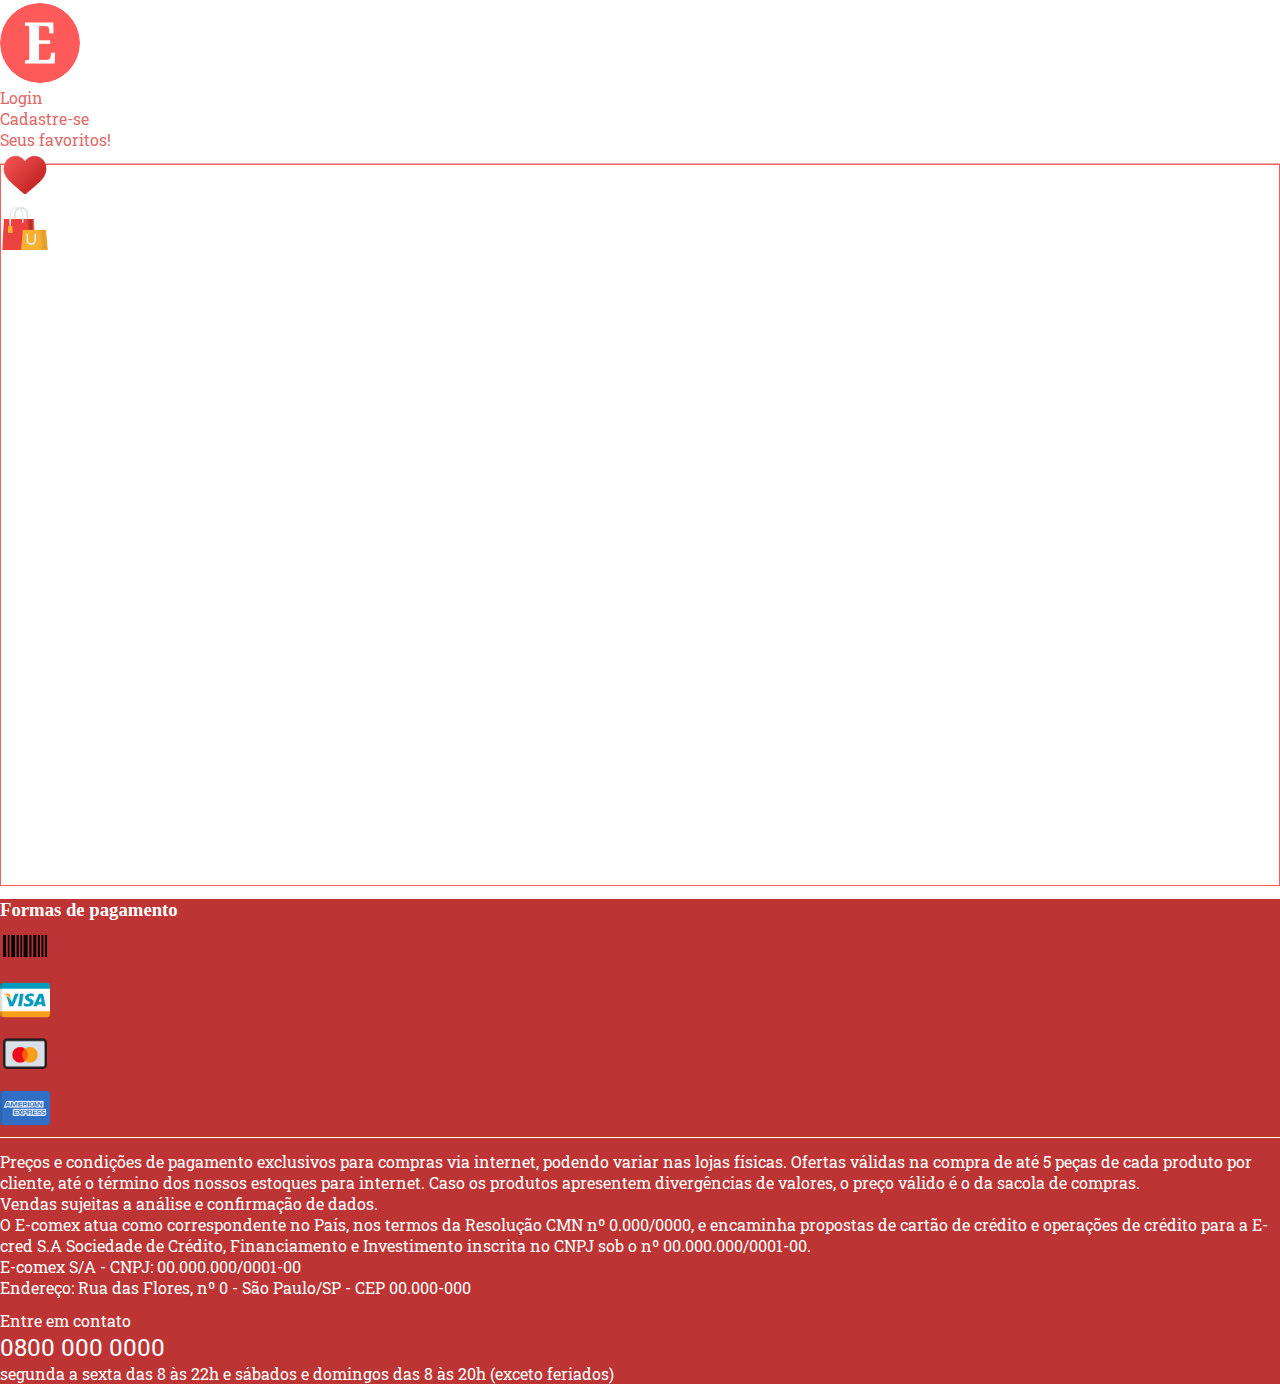
<file: Projeto/favorites/favorites.html>
<!DOCTYPE html>
<html lang="pt-br">
<head>
    <meta charset="UTF-8">
    <meta name="viewport" content="width=device-width, initial-scale=1.0">
    <link href="https://cdn.jsdelivr.net/npm/bootstrap@5.3.2/dist/css/bootstrap.min.css" rel="stylesheet" integrity="sha384-T3c6CoIi6uLrA9TneNEoa7RxnatzjcDSCmG1MXxSR1GAsXEV/Dwwykc2MPK8M2HN" crossorigin="anonymous">
    <link rel="stylesheet" href="favorites.css">
    <link rel="shortcut icon" type="img/ico" href="../imagens/logo.ico">

    <!-- Fonte -->
    <link rel="preconnect" href="https://fonts.googleapis.com">
    <link rel="preconnect" href="https://fonts.gstatic.com" crossorigin>
    <link href="https://fonts.googleapis.com/css2?family=Roboto+Slab:wght@100..900&display=swap" rel="stylesheet">
    <title>E-comex | Favoritos</title>
</head>

<header>
    <div class="container-fluid">
        <div class="row align-items-center">
            <div class="col-3 text-center col-md-2 col-lg-2 col-xl-1 col-xxl-1">
                <a href="../index.html"><img class="logo img-thumbnail" src="../imagens/logo.png"></a>
            </div>
            <div class="col text-start col-md-2 col-lg-2 col-xxl-1 text-nowrap">
                <a href="../login/login.html"><p>Login</p></a>
                <a href="../cadastro/cadastro.html"><p>Cadastre-se</p></a>
            </div>
            <div class="col-12 order-last text-center text-nowrap fs-1 fw-bold col-md-4 order-md-0 col-lg-5 order-lg-0 col-xl-6 col-xxl-8">
                <p class="lema">Seus favoritos!</p>
            </div> 
            <div class="col text-end col-md-2 col-lg-1 col-xxl-1">
                <a href="favorites.html"><img class="heart" src="../imagens/heart.png"></a>
            </div>
            <div class="col-2 text-center col-md-2 col-lg-2 col-xl-2 col-xxl-1">
                <a href="#"><img class="bag" src="../imagens/bag.png"></a>
            </div>
        </div>
    </div>
</header>

<main>
    <div class="container mt-5">
        <div class="row">

        </div>
    </div>
</main>

<footer><!-- Rodapé -->
    <div class="container-fluid foot text-center mt-5">
        <div class="row h-50 fText">
            <div class="col-12 h-30" style="margin-top: 1%;">
                <h3 class="fs-5">Formas de pagamento</h3>
            </div>
            <div class="col h-55">
                <div class="row icons align-items-start justify-content-center" style="border-bottom: solid 1px white;">
                    <div class="col-3 col-md-1">
                        <img src="../imagens/barcode.png">
                    </div>
                    <div class="col-3 col-md-1">
                        <img src="../imagens/visa.png">
                    </div>
                    <div class="col-3 col-md-1">
                        <img src="../imagens/card.png">
                    </div>
                    <div class="col-3 col-md-1">
                        <img src="../imagens/american-express.png">
                    </div>
                </div>
            </div>
            <div class="w-100"></div>
            <div class="col-12 col-md-8" style="margin-top: 1%;">
                <p>Preços e condições de pagamento exclusivos para compras via internet, podendo variar nas lojas físicas. Ofertas válidas na compra de até 5 peças de cada produto por cliente, até o término dos nossos estoques para internet. Caso os produtos apresentem divergências de valores, o preço válido é o da sacola de compras.</p>
                <p>Vendas sujeitas a análise e confirmação de dados.</p>
                <p>O E-comex atua como correspondente no País, nos termos da Resolução CMN nº 0.000/0000, e encaminha propostas de cartão de crédito e operações de crédito para a E-cred S.A Sociedade de Crédito, Financiamento e Investimento inscrita no CNPJ sob o nº 00.000.000/0001-00.</p>
                <p>E-comex S/A - CNPJ: 00.000.000/0001-00</p>
                <p>Endereço: Rua das Flores, nº 0 - São Paulo/SP - CEP 00.000-000</p>
            </div>
            <div class="col-12 col-md-4" style="margin-top: 1%;">
                <aside>
                    <p>Entre em contato</p>
                    <p style="font-size: x-large;">0800 000 0000</p>
                    <p>segunda a sexta das 8 às 22h e sábados e domingos das 8 às 20h (exceto feriados)</p>
                </aside>
            </div>
        </div>
    </div>
</footer>

<script src="https://cdn.jsdelivr.net/npm/bootstrap@5.3.2/dist/js/bootstrap.bundle.min.js" integrity="sha384-C6RzsynM9kWDrMNeT87bh95OGNyZPhcTNXj1NW7RuBCsyN/o0jlpcV8Qyq46cDfL" crossorigin="anonymous"></script>

</body>
</html>
</file>
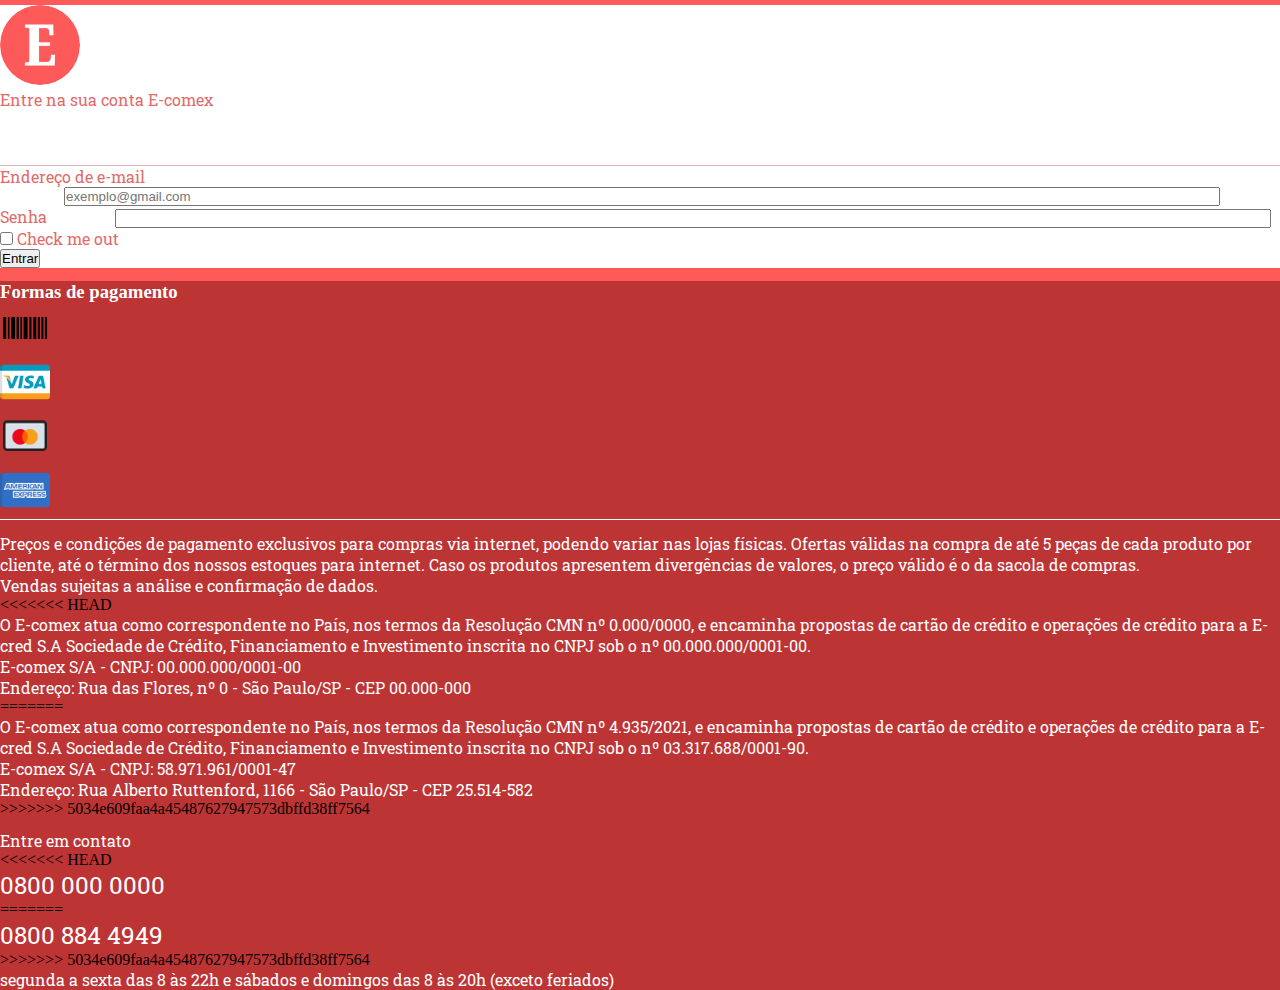
<file: Projeto/login/login.html>
<!DOCTYPE html>
<html lang="pt-br">
<head>
    <meta charset="UTF-8">
    <meta name="viewport" content="width=device-width, initial-scale=1.0">
    <link href="https://cdn.jsdelivr.net/npm/bootstrap@5.3.2/dist/css/bootstrap.min.css" rel="stylesheet" integrity="sha384-T3c6CoIi6uLrA9TneNEoa7RxnatzjcDSCmG1MXxSR1GAsXEV/Dwwykc2MPK8M2HN" crossorigin="anonymous">
    <link rel="stylesheet" href="login.css">
    <link rel="shortcut icon" type="img/ico" href="../imagens/logo.ico">

    <!-- Fonte -->
    <link rel="preconnect" href="https://fonts.googleapis.com">
    <link rel="preconnect" href="https://fonts.gstatic.com" crossorigin>
    <link href="https://fonts.googleapis.com/css2?family=Roboto+Slab:wght@100..900&display=swap" rel="stylesheet">

    <title>E-comex | Entrar</title>
</head>
<body>
    
    <header> <!-- Cabeçalho -->
        <div class="container-fluid">
            <div class="row align-items-center">
                <div class="col-12 col-md-2 text-center col-md-2 col-lg-2 col-xl-1 col-xxl-1">
                    <a href="../index.html"><img class="logo img-thumbnail" src="../imagens/logo.png"></a>
                </div>
                <div class="col-12 col-md-8 col-lg-8 col-xl-10 col-xxl-10 order-last text-center text-nowrap fs-2 fw-bold col-md-4 order-md-0 col-lg-5 order-lg-0 col-xl-6 col-xxl-8">
                    <p class="lema">Entre na sua conta E-comex</p>
                </div> 
            </div>
        </div>
    </header>

    <main> <!-- Formulário de Login -->
        <div class="container">
            <div class="row  justify-content-center">
                <div class="col-10 col-sm-6 col-lg-5 col-xl-4">
                    <form class="formulario mt-5 pb-3">
                        <div class="mb-3">
                          <label for="exampleInputEmail1" class="form-label email">Endereço de e-mail</label>
                          <input type="email" class="form-control" id="exampleInputEmail1" aria-describedby="emailHelp" placeholder="exemplo@gmail.com">
                        </div>
                        <div class="mb-3">
                          <label for="exampleInputPassword1" class="form-label">Senha</label>
                          <input type="password" class="form-control" id="exampleInputPassword1">
                        </div>
                        <div class="mb-3 form-check">
                          <input type="checkbox" class="form-check-input" id="exampleCheck1">
                          <label class="form-check-label" for="exampleCheck1">Check me out</label>
                        </div>
                        <button type="submit" class="btn btn-danger mx-auto">Entrar</button>
                      </form>
                </div>
            </div>
        </div>
    </main>

    <footer class="mt-5"><!-- Rodapé -->
        <div class="container-fluid foot text-center">
            <div class="row h-50 fText">
                <div class="col-12 h-30" style="margin-top: 1%;">
                    <h3 class="fs-5">Formas de pagamento</h3>
                </div>
                <div class="col h-55">
                    <div class="row icons align-items-start justify-content-center" style="border-bottom: solid 1px white;">
                        <div class="col-3 col-md-1">
                            <img src="../imagens/barcode.png">
                        </div>
                        <div class="col-3 col-md-1">
                            <img src="../imagens/visa.png">
                        </div>
                        <div class="col-3 col-md-1">
                            <img src="../imagens/card.png">
                        </div>
                        <div class="col-3 col-md-1">
                            <img src="../imagens/american-express.png">
                        </div>
                    </div>
                </div>
                <div class="w-100"></div>
                <div class="col-12 col-md-8" style="margin-top: 1%;">
                    <p>Preços e condições de pagamento exclusivos para compras via internet, podendo variar nas lojas físicas. Ofertas válidas na compra de até 5 peças de cada produto por cliente, até o término dos nossos estoques para internet. Caso os produtos apresentem divergências de valores, o preço válido é o da sacola de compras.</p>
                    <p>Vendas sujeitas a análise e confirmação de dados.</p>
<<<<<<< HEAD
                    <p>O E-comex atua como correspondente no País, nos termos da Resolução CMN nº 0.000/0000, e encaminha propostas de cartão de crédito e operações de crédito para a E-cred S.A Sociedade de Crédito, Financiamento e Investimento inscrita no CNPJ sob o nº 00.000.000/0001-00.</p>
                    <p>E-comex S/A - CNPJ: 00.000.000/0001-00</p>
                    <p>Endereço: Rua das Flores, nº 0 - São Paulo/SP - CEP 00.000-000</p>
=======
                    <p>O E-comex atua como correspondente no País, nos termos da Resolução CMN nº 4.935/2021, e encaminha propostas de cartão de crédito e operações de crédito para a E-cred S.A Sociedade de Crédito, Financiamento e Investimento inscrita no CNPJ sob o nº 03.317.688/0001-90.</p>
                    <p>E-comex S/A - CNPJ: 58.971.961/0001-47</p>
                    <p>Endereço: Rua Alberto Ruttenford, 1166 - São Paulo/SP - CEP 25.514-582</p>
>>>>>>> 5034e609faa4a45487627947573dbffd38ff7564
                </div>
                <div class="col-12 col-md-4" style="margin-top: 1%;">
                    <aside>
                        <p>Entre em contato</p>
<<<<<<< HEAD
                        <p style="font-size: x-large;">0800 000 0000</p>
=======
                        <p style="font-size: x-large;">0800 884 4949</p>
>>>>>>> 5034e609faa4a45487627947573dbffd38ff7564
                        <p>segunda a sexta das 8 às 22h e sábados e domingos das 8 às 20h (exceto feriados)</p>
                    </aside>
                </div>
            </div>
        </div>
    </footer>

    <script src="https://cdn.jsdelivr.net/npm/bootstrap@5.3.2/dist/js/bootstrap.bundle.min.js" integrity="sha384-C6RzsynM9kWDrMNeT87bh95OGNyZPhcTNXj1NW7RuBCsyN/o0jlpcV8Qyq46cDfL" crossorigin="anonymous"></script>

</body>
</html>
</file>
<file: Projeto/style.css>
* {
    margin: 0;
    padding: 0;
}

/*Cabeçalho*/

header {
    
    border-bottom: solid 1px rgb(223, 185, 185);
}

.container-fluid {
    height: 160px;
    padding: 1% auto 1%;
    margin-top: 3px;
}

.row {
    height: 100%;
}

.logo {
    height: 80px;
    width: 80px;
    border-radius: 50%;
}

.heart {
    border-radius: 50%;
    height: 50px;
    width: 50px;
    cursor: pointer;
}

.heart:hover {
    height: 55px;
    width: 55px;
}

.bag {
    height: 50px;
    width: 50px;
    cursor: pointer;
}

.bag:hover {
    height: 55px;
    width: 55px;
}

p {
    font-family: "Roboto Slab", serif;
    color: rgb(223, 108, 108);
    margin: 0;
}

a {
    text-decoration: none;
    font-family: "Roboto Slab", serif;
    color: rgb(223, 108, 108);
    margin: 0;
}

a:hover{
    text-decoration: underline;
}

/* Menu de navegação */

.menu {
    height: 80px;
}

.btn:hover a {
    text-decoration: none;
    color: white;
}

/*Produtos*/

.box {
    display: grid;
    background-color: white;
    height: 280px;
    border: solid 1px;  
    margin-top: 5px;
    justify-content: center;
    align-items: center;
}

.img1 {
    width: 100%;
    height: 120px;
    border-radius: 5%
}

h1 {
    text-align: center;
    font-family: "Roboto Slab", serif;
    color: rgb(223, 108, 108);
}

h3 {
    font-family: "Roboto Slab", serif;
    color: rgb(223, 108, 108);
}

.btn-danger {
    width: 130px;
    height: 40px;
}

/*Menu lateral*/

.menuOculto {
    height: 100%;
    position: fixed;
    z-index: 1;
    top: 0;
    right: 0;
    background-color: #ff5a5a;
    overflow-x: hidden;
    transition: 0.5s;
    padding-top: 50px;
}

.menuOculto a {
    padding: 8px 8px 8px 32px;
    text-decoration: none;
    font-size: 25px;
    color: white;
    display: block;
    transition: 0.3s;
}

.btnFechar {
    position: absolute;
    top: 0;
    right: 25px;
    font-size: 36px;
    margin-left: 50px;    
}

/*Rodapé*/

footer {
    background-color: rgb(189, 52, 52);
    margin-top: 10%;
}

.foot {
    height: 100%;
}

.foot p {
    color: white;
}

footer h3 {
    color: white;
}

.icons img {
    width: 50px;
    height: 50px;
}
</file>
<file: Projeto/about/about.css>
* {
    margin: 0;
    padding: 0;
}

/*Cabeçalho*/

header {
    
    border-bottom: solid 1px rgb(223, 185, 185);
}

.container-fluid {
    height: 160px;
    padding: 1% auto 1%;
    margin-top: 3px;
}

.row {
    height: 100%;
}

.logo {
    height: 80px;
    width: 80px;
    border-radius: 50%;
}

.heart {
    border-radius: 50%;
    height: 50px;
    width: 50px;
}

.heart:hover {
    height: 55px;
    width: 55px;
}

.bag {
    height: 50px;
    width: 50px;
}

.bag:hover {
    height: 55px;
    width: 55px;
}

p {
    font-family: "Roboto Slab", serif;
    color: rgb(223, 108, 108);
    margin: 0;
}

a {
    text-decoration: none;
    font-family: "Roboto Slab", serif;
    color: rgb(223, 108, 108);
    margin: 0;
}

a:hover{
    text-decoration: underline;
}

/* Menu de navegação */

.menu {
    height: 80px;
}

.btn:hover a {
    text-decoration: none;
    color: white;
}

/*Conteúdo*/
main {
    width: 100%;
}

.container {
    background-color: #ff5a5a;
}

.content h1 {
    color: white;
}

.content p {
    color: white;
}

/*Rodapé*/

footer {
    background-color: rgb(189, 52, 52);
}

.foot {
    height: 100%;
}

.foot p {
    color: white;
}

footer h3 {
    color: white;
}

.icons img {
    width: 50px;
    height: 50px;
}
</file>
<file: Projeto/cadastro/cadastro.css>
* {
    margin: 0;
    padding: 0;
}

body {
    background: #ff5a5a;
}

/*Cabeçalho*/

header {
    
    border-bottom: solid 1px rgb(223, 185, 185);
    background: white;
}

.container-fluid {
    height: 160px;
    padding: 1% auto 1%;
    margin-top: 5px;
}

.row {
    height: 100%;
}

.logo {
    height: 80px;
    width: 80px;
    border-radius: 50%;
}

.heart {
    border-radius: 50%;
    height: 50px;
    width: 50px;
}

.heart:hover {
    height: 55px;
    width: 55px;
}

.bag {
    height: 50px;
    width: 50px;
}

.bag:hover {
    height: 55px;
    width: 55px;
}

p {
    font-family: "Roboto Slab", serif;
    color: rgb(223, 108, 108);
    margin: 0;
}

a {
    text-decoration: none;
    font-family: "Roboto Slab", serif;
    color: rgb(223, 108, 108);
    margin: 0;
}

a:hover{
    text-decoration: underline;
}

/*Formulário*/

.formulario {
    background: white;
}

.formulario label {
    text-align: center;
    width: 100%;
    font-family: "Roboto Slab", serif;
    color: rgb(223, 108, 108);
}

.name {
    margin-top: 5%;
}

.form-control {
    width: 90%;
    margin-left: 5%;
}

#emailHelp {
    text-align: center;
    font-family: "Roboto Slab", serif;
    color: rgb(223, 108, 108);
}

.form-check-input {
    margin-left: 0 !important;
}

.form-check-label {
    width: 120px !important;
}

.polit {
 width: 180px !important;
}

.btn-danger {
    display: block;
}

/*Rodapé*/

footer {
    background-color: rgb(189, 52, 52);
    margin-top: 3%;
}

.foot {
    height: 100%;
}

.foot p {
    color: white;
}

footer h3 {
    color: white;
}

.icons img {
    width: 50px;
    height: 50px;
}
</file>
<file: Projeto/contact/contact.css>
* {
    margin: 0;
    padding: 0;
}

/*Cabeçalho*/

header {
    
    border-bottom: solid 1px rgb(223, 185, 185);
}

.container-fluid {
    height: 160px;
    padding: 1% auto 1%;
    margin-top: 3px;
}

.row {
    height: 100%;
}

.logo {
    height: 80px;
    width: 80px;
    border-radius: 50%;
}

.heart {
    border-radius: 50%;
    height: 50px;
    width: 50px;
}

.heart:hover {
    height: 55px;
    width: 55px;
}

.bag {
    height: 50px;
    width: 50px;
}

.bag:hover {
    height: 55px;
    width: 55px;
}

p {
    font-family: "Roboto Slab", serif;
    color: rgb(223, 108, 108);
    margin: 0;
}

a {
    text-decoration: none;
    font-family: "Roboto Slab", serif;
    color: rgb(223, 108, 108);
    margin: 0;
}

a:hover{
    text-decoration: underline;
}

/* Menu de navegação */

.menu {
    height: 80px;
}

.btn:hover a {
    text-decoration: none;
    color: white;
}

/*Formulário*/

main

form {
    background-color: #ff5a5a;
}

/*Rodapé*/

footer {
    background-color: rgb(189, 52, 52);
    margin-top: 10%;
}

.foot {
    height: 100%;
}

.foot p {
    color: white;
}

footer h3 {
    color: white;
}

.icons img {
    width: 50px;
    height: 50px;
}
</file>
<file: Projeto/favorites/favorites.css>
* {
    margin: 0;
    padding: 0;
}

/*Cabeçalho*/

header {
    
    border-bottom: solid 1px rgb(223, 185, 185);
}

.container-fluid {
    height: 160px;
    padding: 1% auto 1%;
    margin-top: 3px;
}

.row {
    height: 100%;
}

.logo {
    height: 80px;
    width: 80px;
    border-radius: 50%;
}

.heart {
    border-radius: 50%;
    height: 50px;
    width: 50px;
}

.heart:hover {
    height: 55px;
    width: 55px;
}

.bag {
    height: 50px;
    width: 50px;
}

.bag:hover {
    height: 55px;
    width: 55px;
}

p {
    font-family: "Roboto Slab", serif;
    color: rgb(223, 108, 108);
    margin: 0;
}

a {
    text-decoration: none;
    font-family: "Roboto Slab", serif;
    color: rgb(223, 108, 108);
    margin: 0;
}

a:hover{
    text-decoration: underline;
}

/*Container*/
.container {
    border: solid 1px #ff5a5a;
    height: 80vh;
}

/*Rodapé*/

footer {
    background-color: rgb(189, 52, 52);
}

.foot {
    height: 100%;
}

.foot p {
    color: white;
}

footer h3 {
    color: white;
}

.icons img {
    width: 50px;
    height: 50px;
}
</file>
<file: Projeto/login/login.css>
* {
    margin: 0;
    padding: 0;
}

body {
    background: #ff5a5a;
}
/*Cabeçalho*/

header {
    
    border-bottom: solid 1px rgb(223, 185, 185);
    background: white;
}

.container-fluid {
    height: 160px;
    padding: 1% auto 1%;
    margin-top: 5px;
}

.row {
    height: 100%;
}

.logo {
    height: 80px;
    width: 80px;
    border-radius: 50%;
}

.heart {
    border-radius: 50%;
    height: 50px;
    width: 50px;
}

.heart:hover {
    height: 55px;
    width: 55px;
}

.bag {
    height: 50px;
    width: 50px;
}

.bag:hover {
    height: 55px;
    width: 55px;
}

p {
    font-family: "Roboto Slab", serif;
    color: rgb(223, 108, 108);
    margin: 0;
}

a {
    text-decoration: none;
    font-family: "Roboto Slab", serif;
    color: rgb(223, 108, 108);
    margin: 0;
}

a:hover{
    text-decoration: underline;
}

/*Formulário*/

.formulario {
    background: white;
}

.formulario label {
    text-align: center;
    width: 100%;
    font-family: "Roboto Slab", serif;
    color: rgb(223, 108, 108);
}

.email {
    margin-top: 5%;
}

.form-control {
    width: 90%;
    margin-left: 5%;
}

#emailHelp {
    text-align: center;
    font-family: "Roboto Slab", serif;
    color: rgb(223, 108, 108);
}

.form-check-input {
    margin-left: 0 !important;
}

.form-check-label {
    width: 120px !important;
}

.btn-danger {
    display: block;
}

/*Rodapé*/

footer {
    background-color: rgb(189, 52, 52);
<<<<<<< HEAD
    margin-top: 3%;
=======
    margin-top: 10%;
>>>>>>> 5034e609faa4a45487627947573dbffd38ff7564
}

.foot {
    height: 100%;
}

.foot p {
    color: white;
}

footer h3 {
    color: white;
}

.icons img {
    width: 50px;
    height: 50px;
}
</file>
